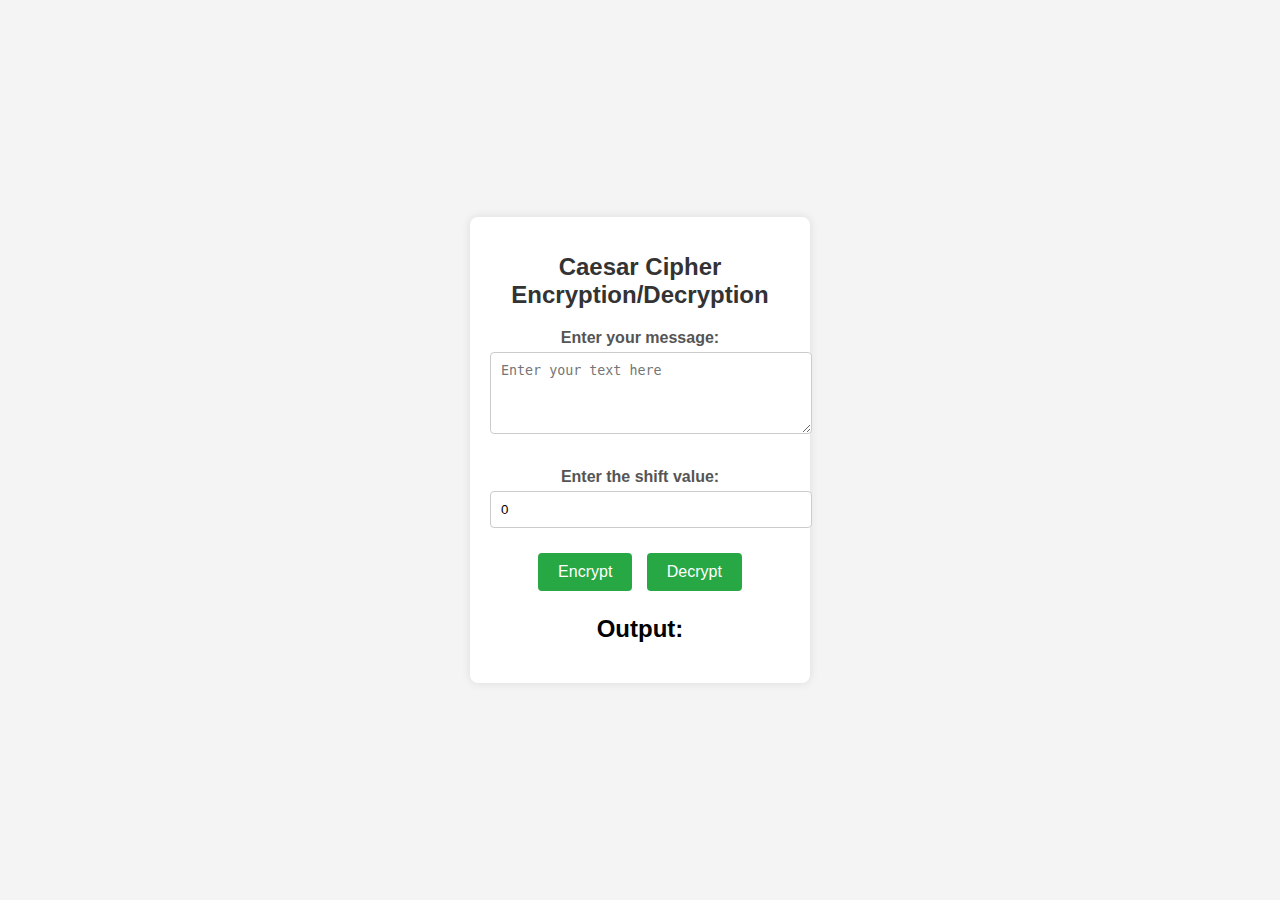
<file: Implement Caesar Cipher/index.html>
<!DOCTYPE html>
<html lang="en">
<head>
    <meta charset="UTF-8">
    <meta name="viewport" content="width=device-width, initial-scale=1.0">
    <title>Caesar Cipher</title>
    <link rel="stylesheet" href="styles.css">
</head>
<body>
    <div class="container">
        <h1>Caesar Cipher Encryption/Decryption</h1>
        <label for="message">Enter your message:</label>
        <textarea id="message" rows="4" placeholder="Enter your text here"></textarea>

        <label for="shift">Enter the shift value:</label>
        <input type="number" id="shift" value="0">

        <button onclick="encrypt()">Encrypt</button>
        <button onclick="decrypt()">Decrypt</button>

        <h2>Output:</h2>
        <p id="output"></p>
    </div>

    <script src="script.js"></script>
</body>
</html>
</file>
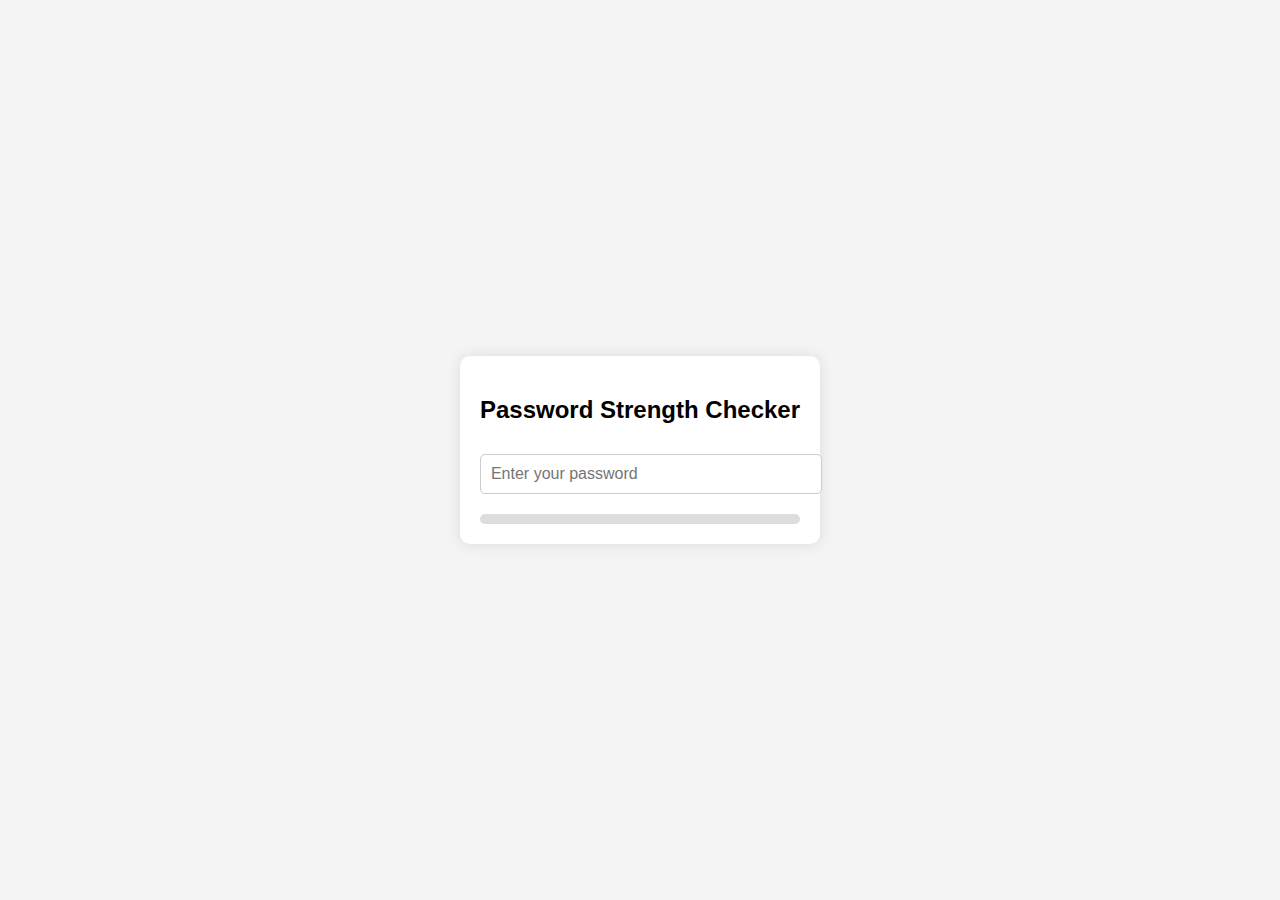
<file: Password Complexity Checker/index.html>
<!DOCTYPE html>
<html lang="en">
<head>
  <meta charset="UTF-8">
  <meta name="viewport" content="width=device-width, initial-scale=1.0">
  <title>Password Strength Checker</title>
  <link rel="stylesheet" href="style.css">
</head>
<body>
  <div class="container">
    <h2>Password Strength Checker</h2>
    <input type="password" id="password" placeholder="Enter your password" oninput="checkPasswordStrength()">
    <div id="feedback"></div>
    <div id="strength-bar"></div>
  </div>
  <script src="script.js"></script>
</body>
</html>
</file>
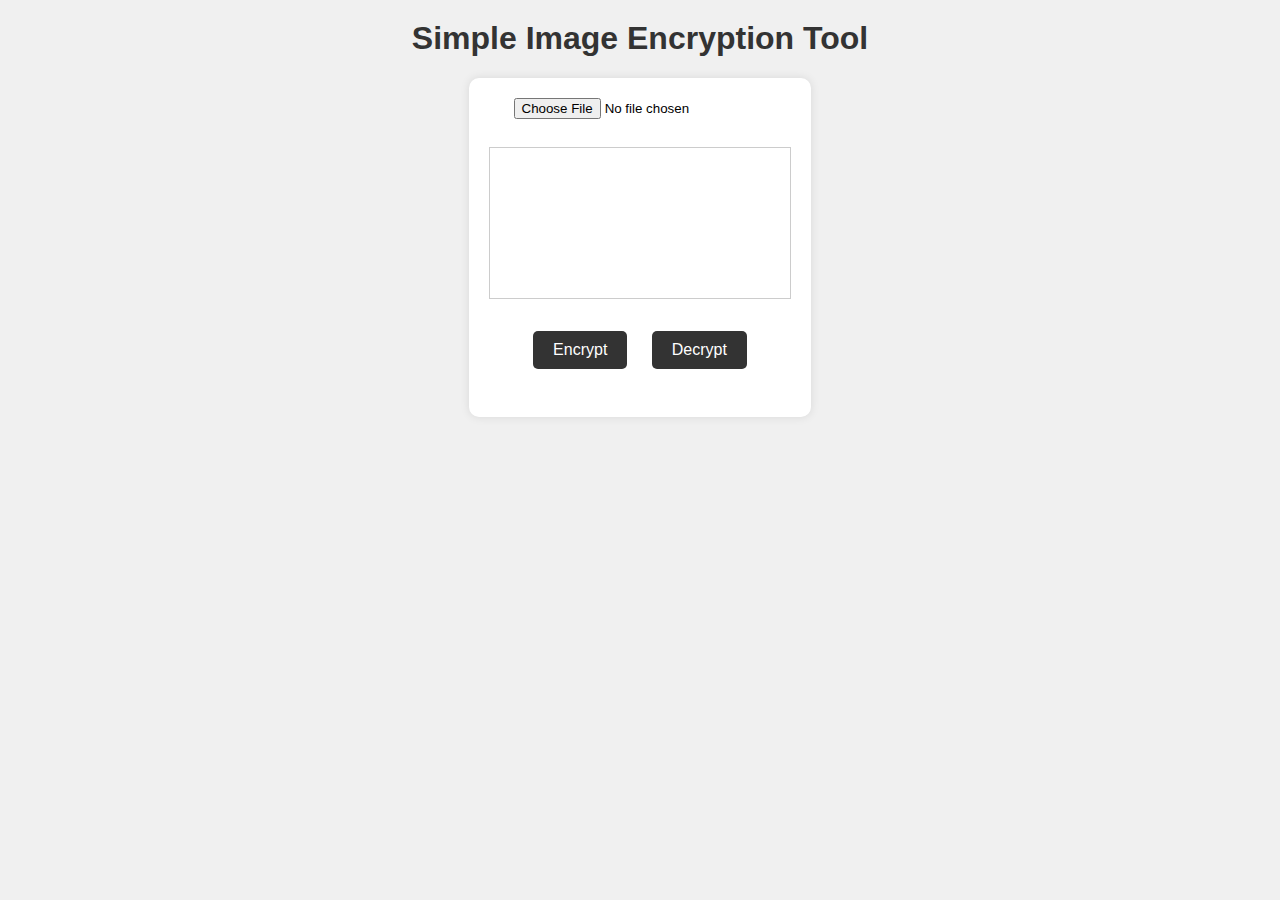
<file: Pixel Manipulation for Image Encryption/index.html>
<!DOCTYPE html>
<html lang="en">
<head>
  <meta charset="UTF-8">
  <meta name="viewport" content="width=device-width, initial-scale=1.0">
  <title>Image Encryption Tool</title>
  <link rel="stylesheet" href="styles.css">
</head>
<body>
  <h1>Simple Image Encryption Tool</h1>
  <div class="container">
    <input type="file" id="imageInput" accept="image/*">
    <br><br>
    <canvas id="imageCanvas"></canvas>
    <br><br>
    <button id="encryptButton">Encrypt</button>
    <button id="decryptButton">Decrypt</button>
    <br><br>
    <a id="downloadLink" style="display:none;">Download Image</a>
  </div>
  
  <script src="script.js"></script>
</body>
</html>
</file>
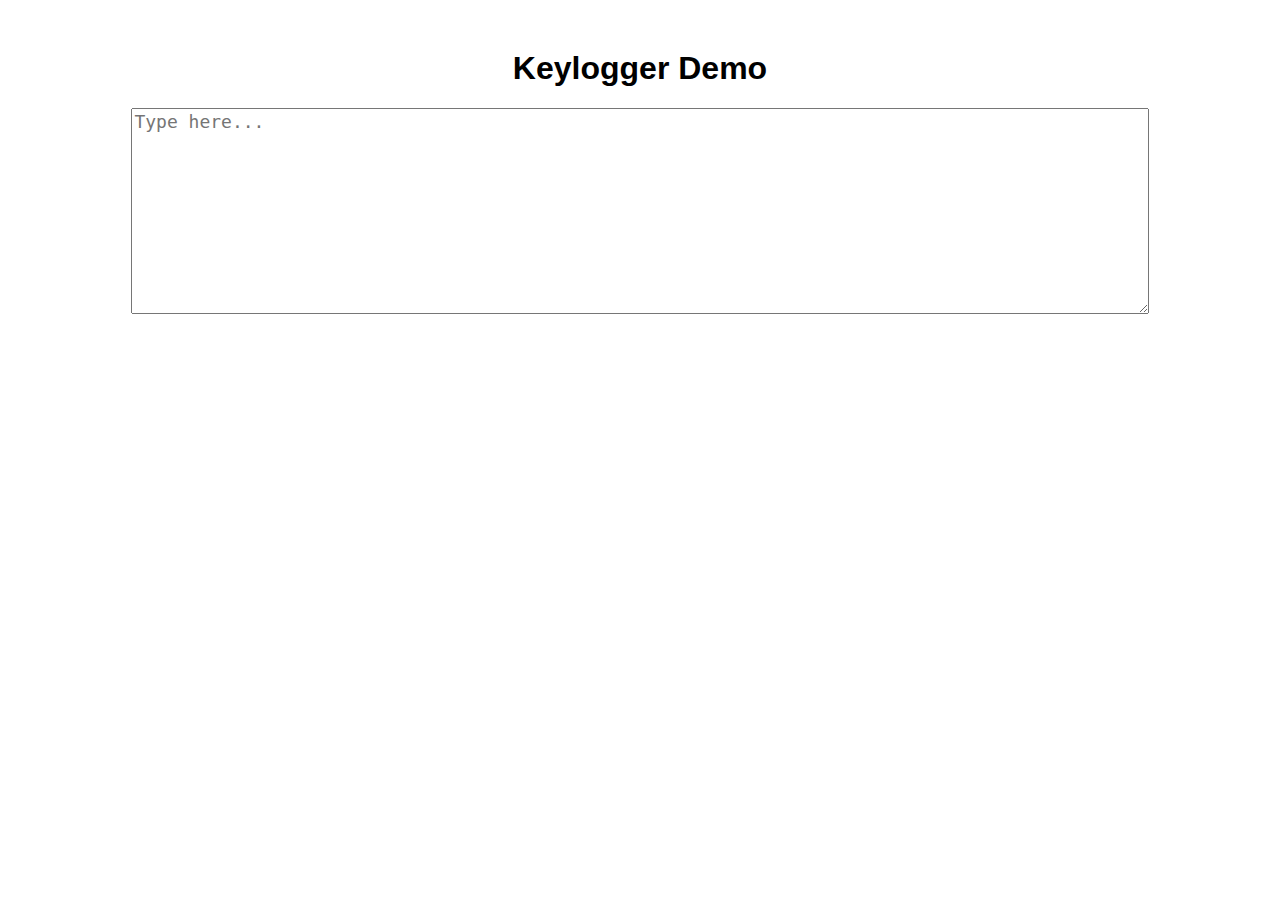
<file: Simple Keylogger/index.html>
<!DOCTYPE html>
<html lang="en">
<head>
    <meta charset="UTF-8">
    <meta name="viewport" content="width=device-width, initial-scale=1.0">
    <title>Basic Keylogger</title>
    <link rel="stylesheet" href="styles.css">
</head>
<body>
    <h1>Keylogger Demo</h1>
    <textarea id="logArea" placeholder="Type here..."></textarea>

    <script src="script.js"></script>
</body>
</html>
</file>
<file: Implement Caesar Cipher/styles.css>
body {
    font-family: Arial, sans-serif;
    background-color: #f4f4f4;
    display: flex;
    justify-content: center;
    align-items: center;
    height: 100vh;
    margin: 0;
}

.container {
    background: #ffffff;
    padding: 20px;
    border-radius: 8px;
    box-shadow: 0 0 10px rgba(0, 0, 0, 0.1);
    width: 300px;
    text-align: center;
}

h1 {
    margin-bottom: 20px;
    font-size: 24px;
    color: #333;
}

label {
    display: block;
    margin: 10px 0 5px;
    font-weight: bold;
    color: #555;
}

textarea, input[type="number"] {
    width: 100%;
    padding: 10px;
    margin-bottom: 20px;
    border: 1px solid #ccc;
    border-radius: 4px;
}

button {
    padding: 10px 20px;
    margin: 5px;
    border: none;
    border-radius: 4px;
    background-color: #28a745;
    color: white;
    font-size: 16px;
    cursor: pointer;
}

button:hover {
    background-color: #218838;
}

#output {
    margin-top: 20px;
    font-size: 18px;
    color: #333;
    word-wrap: break-word;
}
</file>
<file: Password Complexity Checker/style.css>
body {
    font-family: Arial, sans-serif;
    display: flex;
    justify-content: center;
    align-items: center;
    height: 100vh;
    margin: 0;
    background-color: #f4f4f4;
  }
  
  .container {
    text-align: center;
    background: white;
    padding: 20px;
    border-radius: 10px;
    box-shadow: 0 0 15px rgba(0, 0, 0, 0.1);
  }
  
  input[type="password"] {
    width: 100%;
    padding: 10px;
    margin: 10px 0;
    border: 1px solid #ccc;
    border-radius: 5px;
    font-size: 16px;
  }
  
  #feedback {
    margin: 10px 0;
    font-size: 16px;
  }
  
  #strength-bar {
    width: 100%;
    height: 10px;
    background: #ddd;
    border-radius: 5px;
    overflow: hidden;
    margin-top: 10px;
  }
  
  .strength {
    height: 100%;
  }
  
  .weak {
    width: 25%;
    background-color: red;
  }
  
  .medium {
    width: 50%;
    background-color: orange;
  }
  
  .strong {
    width: 75%;
    background-color: yellowgreen;
  }
  
  .very-strong {
    width: 100%;
    background-color: green;
  }
</file>
<file: Pixel Manipulation for Image Encryption/styles.css>
body {
    font-family: Arial, sans-serif;
    text-align: center;
    background-color: #f0f0f0;
  }
  
  h1 {
    margin-top: 20px;
    color: #333;
  }
  
  .container {
    display: inline-block;
    padding: 20px;
    background-color: white;
    border-radius: 10px;
    box-shadow: 0 0 10px rgba(0, 0, 0, 0.1);
  }
  
  canvas {
    border: 1px solid #ccc;
    margin-top: 10px;
  }
  
  button {
    margin: 10px;
    padding: 10px 20px;
    font-size: 16px;
    border: none;
    background-color: #333;
    color: white;
    border-radius: 5px;
    cursor: pointer;
  }
  
  button:hover {
    background-color: #555;
  }
</file>
<file: Simple Keylogger/styles.css>
body {
    font-family: Arial, sans-serif;
    text-align: center;
    margin-top: 50px;
}

textarea {
    width: 80%;
    height: 200px;
    font-size: 18px;
}
</file>
